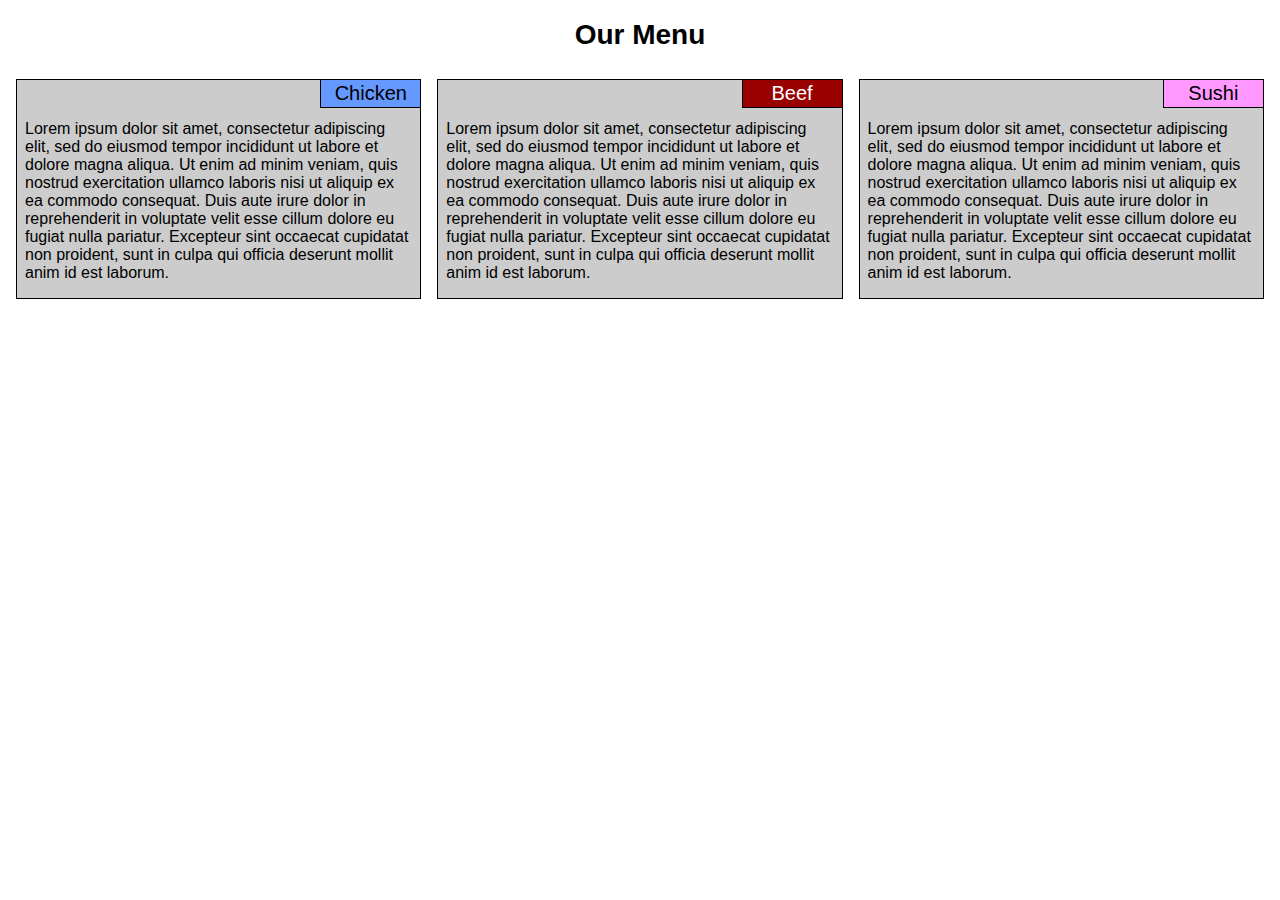
<file: module2-solution/index.html>
<!DOCTYPE html>
<html>
<head>
	<meta charset="utf-8">
	<meta name="viewport" content="width=device-width, initial-scale=1">
	<title>Coursera Fullstack - Module 2 Assignment</title>
	<link rel="stylesheet" href="css/styles.css">
</head>
<body>

<h1>Our Menu</h1>

<div class="row">
	<div class="col-ls col-ms-1 col-ss">
		<div class="container">
			<div class="menu_title" id="chicken">Chicken</div>
			<p>
				Lorem ipsum dolor sit amet, consectetur adipiscing elit, sed do eiusmod tempor incididunt ut labore et dolore magna aliqua. Ut enim ad minim veniam, quis nostrud exercitation ullamco laboris nisi ut aliquip ex ea commodo consequat. Duis aute irure dolor in reprehenderit in voluptate velit esse cillum dolore eu fugiat nulla pariatur. Excepteur sint occaecat cupidatat non proident, sunt in culpa qui officia deserunt mollit anim id est laborum.
			</p>
	</div>
		</div>
	<div class="col-ls col-ms-1 col-ss">
		<div class="container">
			<div class="menu_title" id="beef">Beef</div>
			<p>
				Lorem ipsum dolor sit amet, consectetur adipiscing elit, sed do eiusmod tempor incididunt ut labore et dolore magna aliqua. Ut enim ad minim veniam, quis nostrud exercitation ullamco laboris nisi ut aliquip ex ea commodo consequat. Duis aute irure dolor in reprehenderit in voluptate velit esse cillum dolore eu fugiat nulla pariatur. Excepteur sint occaecat cupidatat non proident, sunt in culpa qui officia deserunt mollit anim id est laborum.
			</p>
		</div>
	</div>
	<div class="col-ls col-ms-2 col-ss">
		<div class="container">
			<div class="menu_title" id="sushi">Sushi</div>
			<p>
				Lorem ipsum dolor sit amet, consectetur adipiscing elit, sed do eiusmod tempor incididunt ut labore et dolore magna aliqua. Ut enim ad minim veniam, quis nostrud exercitation ullamco laboris nisi ut aliquip ex ea commodo consequat. Duis aute irure dolor in reprehenderit in voluptate velit esse cillum dolore eu fugiat nulla pariatur. Excepteur sint occaecat cupidatat non proident, sunt in culpa qui officia deserunt mollit anim id est laborum.
			</p>
		</div>
	</div>
</div>

</body>
</html>
</file>
<file: module2-solution/css/styles.css>
/* Base Styles */

* {
  box-sizing: border-box;
  font-family: Tahoma, Helvetica,  sans-serif;
}

h1 {
	margin-bottom: 20px;
	text-align: center;
	font-size: 175%;
}

p {
	padding: 0.5em;
	margin-top: 2em;
	margin-bottom: 0.5em;
}

.menu_title {
	position:absolute;
	top:0px;
	right:0px;
	width:100px;
	text-align: center;
	border-left: 1px solid black;
	border-bottom: 1px solid black;
	padding: 2px;
	font-size: 125%;

}

.container {
	position: relative;
	border: 1px solid black;
	margin: 0.5em;
	background-color: #cccccc;
}

/* Responsive Framework */
.row {
  width: 100%;
}


#chicken {
	background-color: #6699ff;
}

#beef {
	background-color: #990000;
	color: #ffffff;
}

#sushi {
	background-color: #ff99ff;
}

@media (min-width: 992px) {
	.col-ls {
		float: left;
		width: 33.33%;
	}

}

@media (min-width: 768px) and (max-width: 991px) {
	.col-ms-1, .col-ms-2 {
		float: left;
	}
	.col-ms-1 {
		width: 50%;
	}
	.col-ms-2 {
		width: 100%
	}
}

@media (max-width: 767px) {
	.col-ss {
		float: left;
		width:100%;
	}

}
</file>
